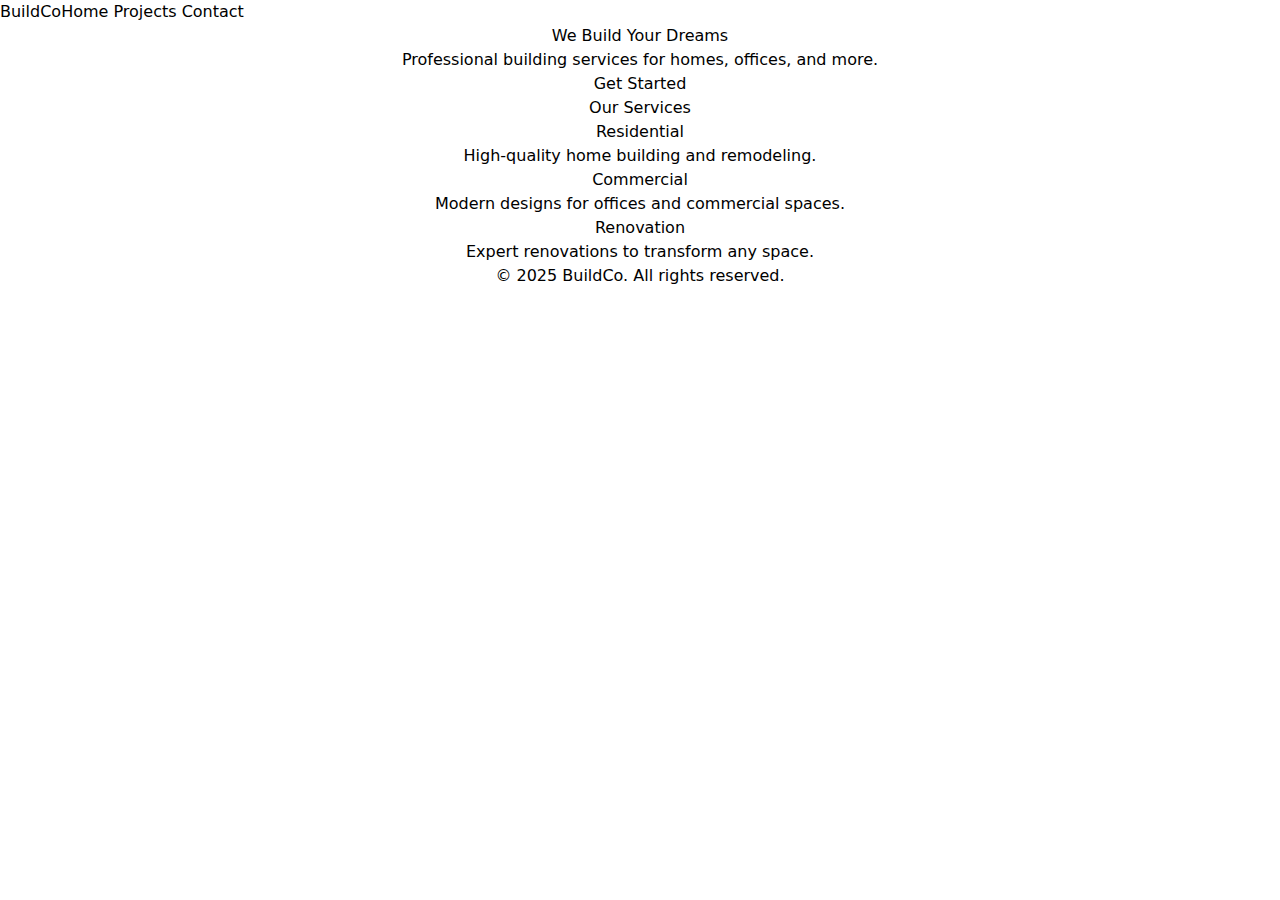
<file: index.html>
<!DOCTYPE html>
<html lang="en">
<head>
  <meta charset="UTF-8" />
  <meta name="viewport" content="width=device-width, initial-scale=1.0" />
  <title>Building Company</title>
  <link rel="stylesheet" href="../src/output.css">
</head>
<body class="bg-gray-100 text-gray-800 font-sans">

  <!-- Navbar -->
  <header class="bg-white shadow-md">
    <div class="container mx-auto px-4 py-4 flex justify-between items-center">
      <h1 class="text-xl font-bold text-blue-700">BuildCo</h1>
      <nav class="space-x-4">
        <a href="#" class="text-gray-700 hover:text-blue-600">Home</a>
        <a href="#" class="text-gray-700 hover:text-blue-600">Projects</a>
        <a href="#" class="text-gray-700 hover:text-blue-600">Contact</a>
      </nav>
    </div>
  </header>

  <!-- Hero Section -->
  <section class="bg-blue-600 text-white py-20 text-center">
    <h2 class="text-4xl font-bold mb-4">We Build Your Dreams</h2>
    <p class="text-lg">Professional building services for homes, offices, and more.</p>
    <button class="mt-6 px-6 py-2 bg-white text-blue-600 font-semibold rounded hover:bg-gray-200 transition">Get Started</button>
  </section>
 <!-- Features Section -->
  <section class="container mx-auto px-4 py-12">
    <h3 class="text-2xl font-bold text-center mb-8">Our Services</h3>
    <div class="grid grid-cols-1 md:grid-cols-3 gap-6 text-center">
      <div class="bg-white p-6 rounded shadow">
        <h4 class="font-semibold text-lg mb-2">Residential</h4>
        <p>High-quality home building and remodeling.</p>
      </div>
      <div class="bg-white p-6 rounded shadow">
        <h4 class="font-semibold text-lg mb-2">Commercial</h4>
        <p>Modern designs for offices and commercial spaces.</p>
      </div>
      <div class="bg-white p-6 rounded shadow">
        <h4 class="font-semibold text-lg mb-2">Renovation</h4>
        <p>Expert renovations to transform any space.</p>
      </div>
    </div>
  </section>

  <!-- Footer -->
  <footer class="bg-gray-800 text-white py-6 text-center">
    <p>© 2025 BuildCo. All rights reserved.</p>
  </footer>

</body>
</html>
</file>
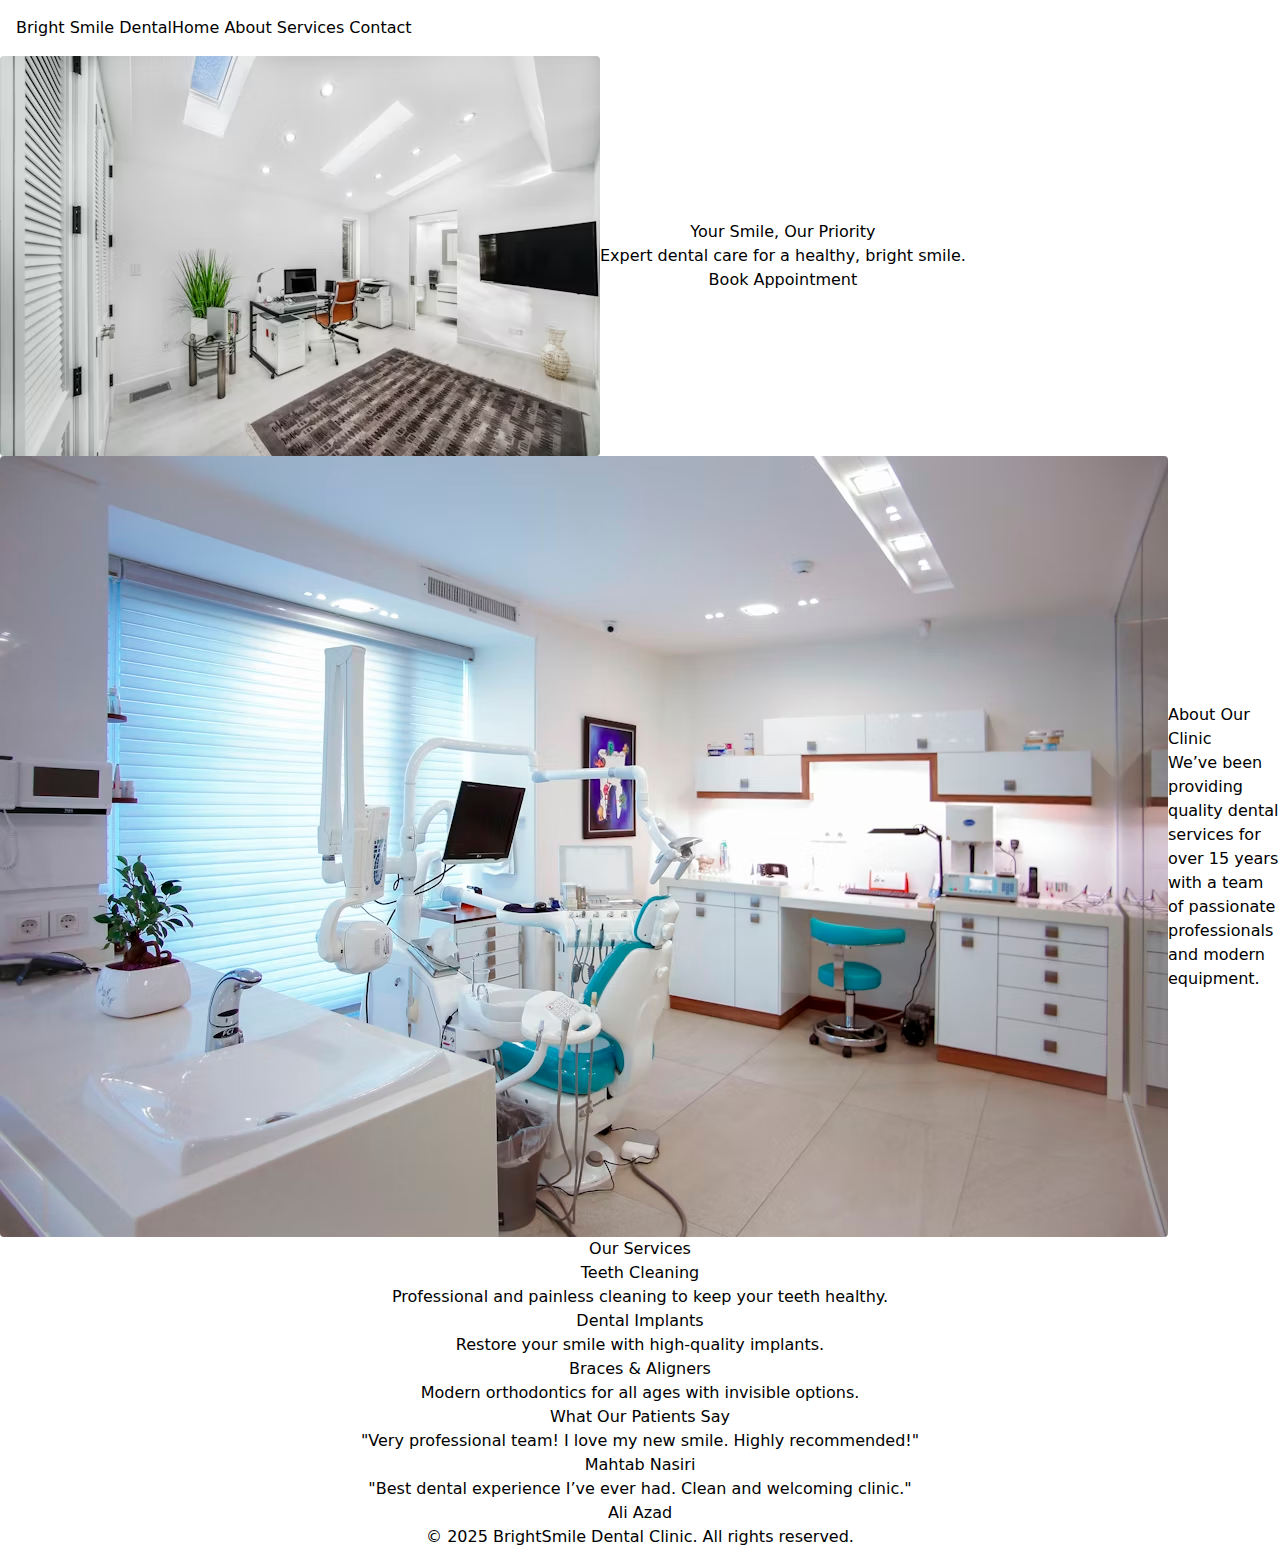
<file: clinic.html>
<!DOCTYPE html>
<html lang="en">
<head>
  <meta charset="UTF-8" />
  <meta name="viewport" content="width=device-width, initial-scale=1.0" />
  <title>Dental Clinic - Home</title>
  <link rel="stylesheet" href="./src/output.css">
</head>
<body class="bg-white text-gray-800 font-sans">

  <!-- Navbar -->
  <header class="bg-linear-60 from-blue-950 to bg-blue-800 via-blue-600 via-blue-600   text-white">
    <div class="container mx-auto flex justify-between items-center p-4">
      <h1 class="text-2xl   font-bold">Bright Smile Dental</h1>
      <nav class="space-x-4">
        <a href="#" class="hover:text-yellow-300">Home</a>
        <a href="./about.html" class="hover:text-yellow-300">About</a>
        <a href="#" class="hover:text-yellow-300">Services</a>
        <a href="#" class="hover:text-yellow-300">Contact</a>
      </nav>
    </div>
  </header>

  <!-- Hero Section -->
   
  <section class="bg-blue-200 py-20">
    <div class="container mx-auto flex flex-col md:flex-row gap-10 items-center">
      
    <div class="container mx-auto text-center">
      <img class="rounded shadow-lg w-full " src="./img/clinic2.avif" alt="">
      </div>
    <div class="container mx-auto text-center">
      <h2 class="text-4xl bg-linear-120 from-blue-950 to-blue-800 via-blue-700 via-blue-500 bg-clip-text text-transparent font-bold mb-4">Your Smile, Our Priority</h2>
      <p class="text-lg bg-linear-120 from-blue-950 to-blue-800 via-blue-700 via-blue-500 bg-clip-text text-transparent mb-6">Expert dental care for a healthy, bright smile.</p>
           <a href="#" class="bg-linear-60 from-blue-950 to bg-blue-800 via-blue-600 via-blue-600 text-white px-6 py-2 rounded hover:bg-blue-800">Book Appointment</a>
    </div>
  </div>
  </section>

  <!-- About Us -->
  <section class="py-16">
    <div class="container mx-auto flex flex-col md:flex-row gap-10 items-center">
      <img src="./img/clinic1.avif" alt="Clinic" class="rounded shadow-lg w-full md:w-1/2">
      <div>
        <h3 class="text-3xl bg-linear-120 from-blue-950 to-blue-800 via-blue-700 via-blue-500 bg-clip-text text-transparent font-semibold mb-4">About Our Clinic</h3>
        <p class="bg-linear-120 from-blue-950 to-blue-800 via-blue-700 via-blue-500 bg-clip-text text-transparent">We’ve been providing quality dental services for over 15 years with a team of passionate professionals and modern equipment.</p>
      </div>
    </div>
  </section>

  <!-- Services -->
  <section class="bg-gray-100] py-16">
    <div class="container mx-auto text-center">
      <h3 class="text-3xl bg-linear-120 from-blue-950 to-blue-800 via-blue-700 via-blue-500 bg-clip-text text-transparent font-semibold mb-10">Our Services</h3>
      <div class="grid md:grid-cols-3 gap-8">
        <div class="bg-blue-200 p-6 shadow rounded">
          <h4 class="text-xl  bg-linear-120 from-blue-950 to-blue-800 via-blue-700 via-blue-500 bg-clip-text text-transparent font-bold mb-2">Teeth Cleaning</h4>
          <p class="bg-linear-120 from-blue-950 to-blue-800 via-blue-700 via-blue-500 bg-clip-text text-transparent">Professional and painless cleaning to keep your teeth healthy.</p>
        </div>
        <div class="bg-blue-200 p-6 shadow rounded">
          <h4 class="text-xl font-bold mb-2 bg-linear-120 from-blue-950 to-blue-800 via-blue-700 via-blue-500 bg-clip-text text-transparent">Dental Implants</h4>
          <p class="bg-linear-120 from-blue-950 to-blue-800 via-blue-700 via-blue-500 bg-clip-text text-transparent">Restore your smile with high-quality implants.</p>
        </div>
        <div class="bg-blue-200 p-6 shadow rounded">
         <h4 class="text-xl bg-linear-120 from-blue-950 to-blue-800 via-blue-700 via-blue-500 bg-clip-text text-transparent font-bold mb-2">Braces & Aligners</h4>
          <p class="bg-linear-120 from-blue-950 to-blue-800 via-blue-700 via-blue-500 bg-clip-text text-transparent">Modern orthodontics for all ages with invisible options.</p>
        </div>
      </div>
    </div>
  </section>

  <!-- Testimonials -->
  <section class="py-16">
    <div class="container mx-auto text-center">
      <h3 class="text-3xl bg-linear-120 from-blue-950 to-blue-800 via-blue-700 via-blue-500 bg-clip-text text-transparent font-semibold mb-10">What Our Patients Say</h3>
      <div class="grid md:grid-cols-2 gap-8">
        <div class="bg-blue-200 p-6 rounded shadow">
          <p class="bg-linear-120 from-blue-950 to-blue-800 via-blue-700 via-blue-500 bg-clip-text text-transparent">"Very professional team! I love my new smile. Highly recommended!"</p>
          <p class="mt-2 font-bold">Mahtab Nasiri</p>
        </div>
        <div class="bg-blue-200 p-6 rounded shadow">
          <p class="bg-linear-120 from-blue-950 to-blue-800 via-blue-700 via-blue-500 bg-clip-text text-transparent">"Best dental experience I’ve ever had. Clean and welcoming clinic."</p>
          <p class="mt-2 font-bold">Ali Azad</p>
        </div>
      </div>
    </div>
  </section>

  <!-- Footer -->
  <footer class="bg-linear-60 from-blue-950 to bg-blue-800 via-blue-600 via-blue-600 text-white py-6">
    <div class="container mx-auto text-center">
      <p >&copy; 2025 BrightSmile Dental Clinic. All rights reserved.</p>
    </div>
  </footer>

</body>
</html>
</file>
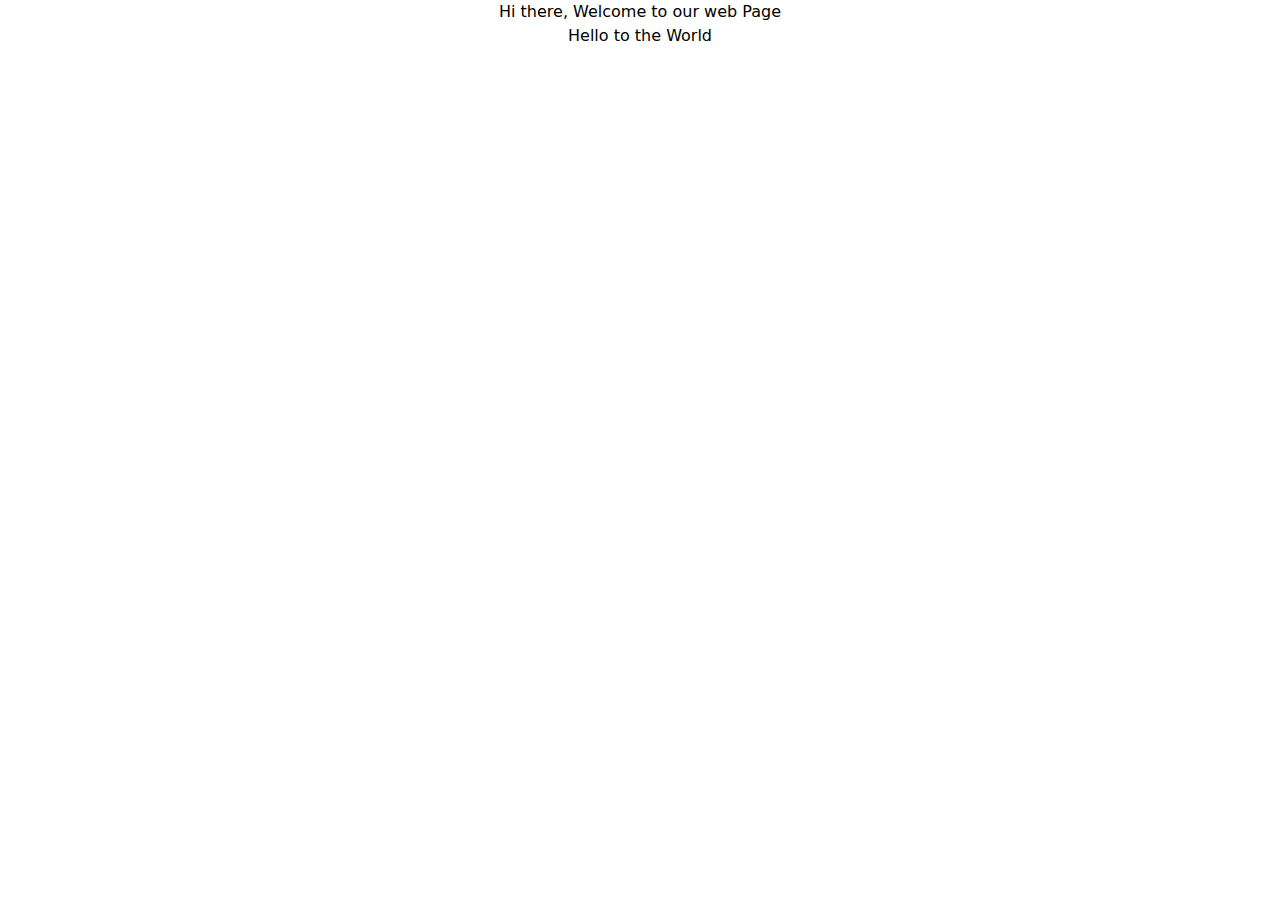
<file: new.html>
<!DOCTYPE html>
<html lang="en">
<head>
    <meta charset="UTF-8">
    <meta name="viewport" content="width=device-width, initial-scale=1.0">
    <title>Document</title>
    <script src="new.js" defer></script>
    <link rel="stylesheet" href="./src/output.css">
</head>
<body>
  
 <div class="relative w-full ">
    
  <section class="h-screen w-full bg-no-repeat bg-scroll  bg-cover absolute bg-[url('/img/coffee.jpg')]"></section>
  <h1 class="text-6xl bg-linear-90 text-center text-transparent bg-clip-text from-blue-950 absolute to-blue-800 w-fit via-yellow-200 via-green-950 via bg-pink-950  via-red-200">Hi there, Welcome to our web Page</h1>
   
  <section class="h-screen w-full bg-gray-900/30 absolute top-0 left-0"></section>
  
</div>
<div class="flex h-screen w-full items-center justify-center">
<h1 class="text-6xl bg-linear-90 justify-center flex text-center items-center text-transparent bg-clip-text from-green-700 absolute to-red-800 w-fit via-yellow-200 via-green-950 via bg-pink-950  via-red-200">Hello to the World </h1>

</div>
</body>
</html>
</file>
<file: src/output.css>
/*! tailwindcss v4.1.8 | MIT License | https://tailwindcss.com */
@layer properties;
@layer theme, base, components, utilities;
@layer theme {
  :root, :host {
    --font-sans: ui-sans-serif, system-ui, sans-serif, "Apple Color Emoji",
      "Segoe UI Emoji", "Segoe UI Symbol", "Noto Color Emoji";
    --font-mono: ui-monospace, SFMono-Regular, Menlo, Monaco, Consolas, "Liberation Mono",
      "Courier New", monospace;
    --color-red-600: oklch(57.7% 0.245 27.325);
    --color-green-700: oklch(52.7% 0.154 150.069);
    --color-blue-700: oklch(48.8% 0.243 264.376);
    --color-blue-800: oklch(42.4% 0.199 265.638);
    --color-white: #fff;
    --spacing: 0.25rem;
    --text-2xl: 1.5rem;
    --text-2xl--line-height: calc(2 / 1.5);
    --default-font-family: var(--font-sans);
    --default-mono-font-family: var(--font-mono);
  }
}
@layer base {
  *, ::after, ::before, ::backdrop, ::file-selector-button {
    box-sizing: border-box;
    margin: 0;
    padding: 0;
    border: 0 solid;
  }
  html, :host {
    line-height: 1.5;
    -webkit-text-size-adjust: 100%;
    tab-size: 4;
    font-family: var(--default-font-family, ui-sans-serif, system-ui, sans-serif, "Apple Color Emoji", "Segoe UI Emoji", "Segoe UI Symbol", "Noto Color Emoji");
    font-feature-settings: var(--default-font-feature-settings, normal);
    font-variation-settings: var(--default-font-variation-settings, normal);
    -webkit-tap-highlight-color: transparent;
  }
  hr {
    height: 0;
    color: inherit;
    border-top-width: 1px;
  }
  abbr:where([title]) {
    -webkit-text-decoration: underline dotted;
    text-decoration: underline dotted;
  }
  h1, h2, h3, h4, h5, h6 {
    font-size: inherit;
    font-weight: inherit;
  }
  a {
    color: inherit;
    -webkit-text-decoration: inherit;
    text-decoration: inherit;
  }
  b, strong {
    font-weight: bolder;
  }
  code, kbd, samp, pre {
    font-family: var(--default-mono-font-family, ui-monospace, SFMono-Regular, Menlo, Monaco, Consolas, "Liberation Mono", "Courier New", monospace);
    font-feature-settings: var(--default-mono-font-feature-settings, normal);
    font-variation-settings: var(--default-mono-font-variation-settings, normal);
    font-size: 1em;
  }
  small {
    font-size: 80%;
  }
  sub, sup {
    font-size: 75%;
    line-height: 0;
    position: relative;
    vertical-align: baseline;
  }
  sub {
    bottom: -0.25em;
  }
  sup {
    top: -0.5em;
  }
  table {
    text-indent: 0;
    border-color: inherit;
    border-collapse: collapse;
  }
  :-moz-focusring {
    outline: auto;
  }
  progress {
    vertical-align: baseline;
  }
  summary {
    display: list-item;
  }
  ol, ul, menu {
    list-style: none;
  }
  img, svg, video, canvas, audio, iframe, embed, object {
    display: block;
    vertical-align: middle;
  }
  img, video {
    max-width: 100%;
    height: auto;
  }
  button, input, select, optgroup, textarea, ::file-selector-button {
    font: inherit;
    font-feature-settings: inherit;
    font-variation-settings: inherit;
    letter-spacing: inherit;
    color: inherit;
    border-radius: 0;
    background-color: transparent;
    opacity: 1;
  }
  :where(select:is([multiple], [size])) optgroup {
    font-weight: bolder;
  }
  :where(select:is([multiple], [size])) optgroup option {
    padding-inline-start: 20px;
  }
  ::file-selector-button {
    margin-inline-end: 4px;
  }
  ::placeholder {
    opacity: 1;
  }
  @supports (not (-webkit-appearance: -apple-pay-button))  or (contain-intrinsic-size: 1px) {
    ::placeholder {
      color: currentcolor;
      @supports (color: color-mix(in lab, red, red)) {
        color: color-mix(in oklab, currentcolor 50%, transparent);
      }
    }
  }
  textarea {
    resize: vertical;
  }
  ::-webkit-search-decoration {
    -webkit-appearance: none;
  }
  ::-webkit-date-and-time-value {
    min-height: 1lh;
    text-align: inherit;
  }
  ::-webkit-datetime-edit {
    display: inline-flex;
  }
  ::-webkit-datetime-edit-fields-wrapper {
    padding: 0;
  }
  ::-webkit-datetime-edit, ::-webkit-datetime-edit-year-field, ::-webkit-datetime-edit-month-field, ::-webkit-datetime-edit-day-field, ::-webkit-datetime-edit-hour-field, ::-webkit-datetime-edit-minute-field, ::-webkit-datetime-edit-second-field, ::-webkit-datetime-edit-millisecond-field, ::-webkit-datetime-edit-meridiem-field {
    padding-block: 0;
  }
  :-moz-ui-invalid {
    box-shadow: none;
  }
  button, input:where([type="button"], [type="reset"], [type="submit"]), ::file-selector-button {
    appearance: button;
  }
  ::-webkit-inner-spin-button, ::-webkit-outer-spin-button {
    height: auto;
  }
  [hidden]:where(:not([hidden="until-found"])) {
    display: none !important;
  }
}
@layer utilities {
  .flex {
    display: flex;
  }
  .table {
    display: table;
  }
  .h-2 {
    height: calc(var(--spacing) * 2);
  }
  .h-6 {
    height: calc(var(--spacing) * 6);
  }
  .h-8 {
    height: calc(var(--spacing) * 8);
  }
  .h-12 {
    height: calc(var(--spacing) * 12);
  }
  .h-15 {
    height: calc(var(--spacing) * 15);
  }
  .h-21 {
    height: calc(var(--spacing) * 21);
  }
  .w-2 {
    width: calc(var(--spacing) * 2);
  }
  .w-2\.5 {
    width: calc(var(--spacing) * 2.5);
  }
  .w-9 {
    width: calc(var(--spacing) * 9);
  }
  .w-10 {
    width: calc(var(--spacing) * 10);
  }
  .w-20 {
    width: calc(var(--spacing) * 20);
  }
  .border-collapse {
    border-collapse: collapse;
  }
  .resize {
    resize: both;
  }
  .items-center {
    align-items: center;
  }
  .justify-center {
    justify-content: center;
  }
  .rounded {
    border-radius: 0.25rem;
  }
  .border {
    border-style: var(--tw-border-style);
    border-width: 1px;
  }
  .bg-blue-700 {
    background-color: var(--color-blue-700);
  }
  .p-2 {
    padding: calc(var(--spacing) * 2);
  }
  .p-4 {
    padding: calc(var(--spacing) * 4);
  }
  .text-center {
    text-align: center;
  }
  .underline {
    text-decoration-line: underline;
  }
  .outline {
    outline-style: var(--tw-outline-style);
    outline-width: 1px;
  }
}
@property --degree {
  syntax: "<angle>";
  inherits: false;
  initial-value: 0deg;
}
@layer components {
  .moto {
    color: transparent;
    background-clip: text;
    background-image: conic-gradient(from var(--degree),gainsboro,orange,green);
    animation: rotatebg 3s infinite linear;
  }
  @keyframes rotatebg {
    from {
      --degree: 0deg;
    }
    to {
      --degree: 350deg;
    }
  }
}
@layer components {
  .moto1 {
    color: transparent;
    background-clip: text;
    background-image: conic-gradient(from 360deg, green,orange,green);
  }
}
@property --tw-border-style {
  syntax: "*";
  inherits: false;
  initial-value: solid;
}
@property --tw-outline-style {
  syntax: "*";
  inherits: false;
  initial-value: solid;
}
@layer properties {
  @supports ((-webkit-hyphens: none) and (not (margin-trim: inline))) or ((-moz-orient: inline) and (not (color:rgb(from red r g b)))) {
    *, ::before, ::after, ::backdrop {
      --tw-border-style: solid;
      --tw-outline-style: solid;
      --degree: 0deg;
    }
  }
}
</file>
